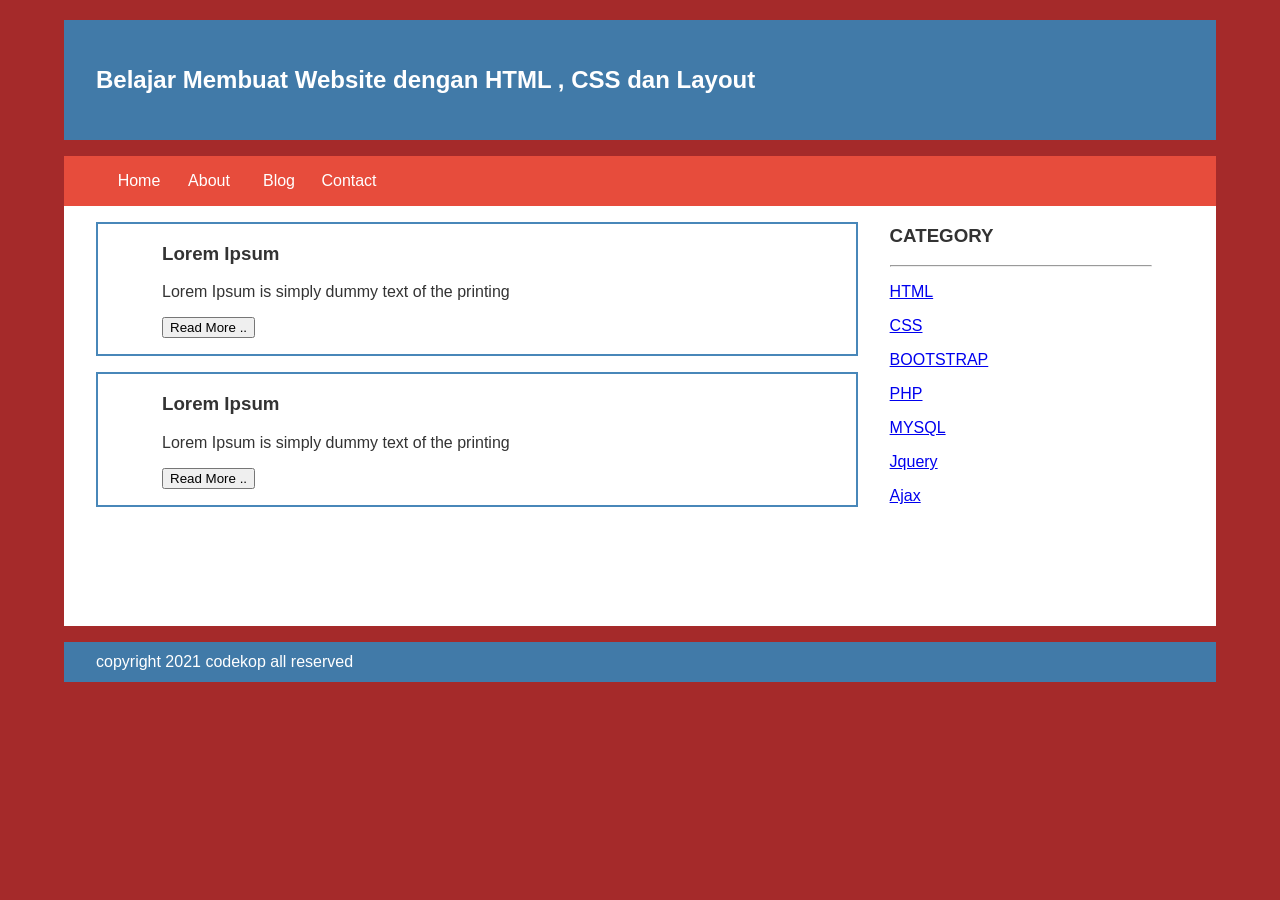
<file: index.html>
<!Doctype HTML>
<html>
    <head>
      <title>DERITA</title>
      <link rel="stylesheet" href="style.css">
    </head>

    <div class="header">
        <div class="jarak">
          <h2>Belajar Membuat Website dengan HTML , CSS dan Layout</h2>
        </div>
    </div>
    <div class="menu">
          <ul>
                        <li><a href="#">Home</a></li>
                        <li><a href="#">About</a></li>
                        <li><a href="#">Blog</a></li>
                        <li><a href="#">Contact</a></li>
          </ul>
    </div>
<div class="content">
    <div class="jarak">
        <div class="kiri">
            <div class="border">
                <div class="jarak">
                    <h3>Lorem Ipsum</h3>
                    <p>Lorem Ipsum is simply dummy text of the printing</p>
                    <button class="btn">Read More ..</button>
                </div>
            </div>
            <div class="border">
                <div class="jarak">
                    <h3>Lorem Ipsum</h3>
                    <p>Lorem Ipsum is simply dummy text of the printing</p>
                    <button class="btn">Read More ..</button>
                </div>
            </div>
            </div>
        <div class="kanan">
            <div class="jarak">
                <h3>CATEGORY</h3>
                <hr/>
                <p><a href="#" class="undecor">HTML</a></p>
                <p><a href="#" class="undecor">CSS</a></p>
                <p><a href="#" class="undecor">BOOTSTRAP</a></p>
                <p><a href="#" class="undecor">PHP</a></p>
                <p><a href="#" class="undecor">MYSQL</a></p>
                <p><a href="#" class="undecor">Jquery</a></p>
                <p><a href="#" class="undecor">Ajax</a></p>
            </div>
        </div>
        </div>
</div>

<div class="footer">
    <div class="jarak">
        <p>copyright 2021 codekop all reserved</p>
    </div>
</div>
</file>
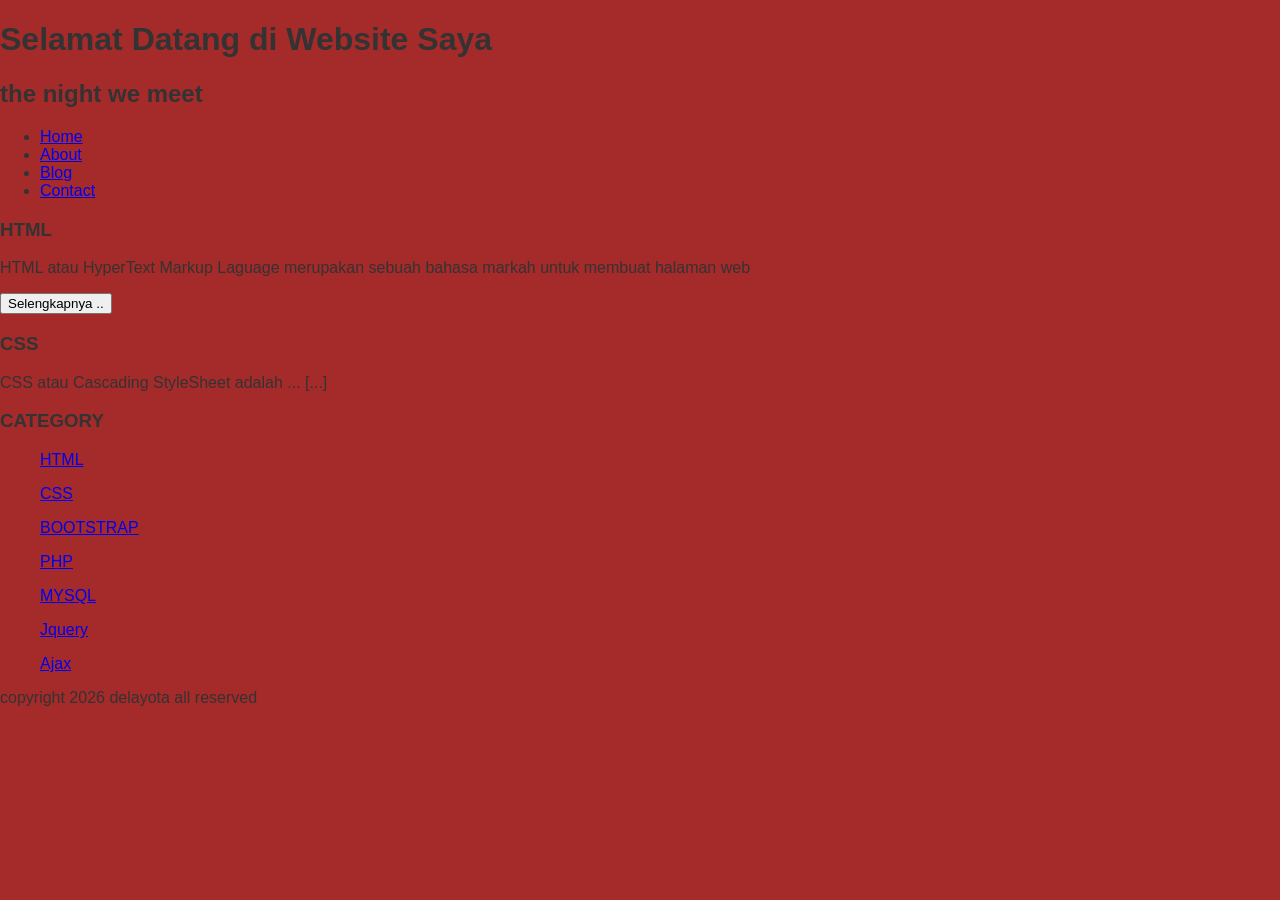
<file: about.html>
<!Doctype HTML>
<html>
    <head>
        <title>Website spidergf</title>
        <link rel="stylesheet" href="style.css">
                            
    </head>
    <body>

        <h1> Selamat Datang di Website Saya </h1>
        <h2> the night we meet </h2>
                <ul>
                        <li><a href="index.html">Home</a></li>
                        <li><a href="about.html">About</a></li>
                        <li><a href="#">Blog</a></li>
                        <li><a href="#">Contact</a></li>
                </ul>
                        <h3>HTML</H3>
                        <p>HTML atau HyperText Markup Laguage merupakan sebuah bahasa markah untuk membuat halaman web </p>
                        <button >Selengkapnya ..</button>

                        <h3>CSS</h3>
                        <p>CSS atau Cascading StyleSheet adalah ... [...]</p>
                </ul>

                <h3>CATEGORY</h3>
                <ul>
                        <p><a href="#" >HTML</a></p>
                        <p><a href="#" >CSS</a></p>
                        <p><a href="#" >BOOTSTRAP</a></p>
                        <p><a href="#" >PHP</a></p>
                        <p><a href="#" >MYSQL</a></p>
                        <p><a href="#" >Jquery</a></p>
                        <p><a href="#" >Ajax</a></p>
               </ul>
                        <p>copyright 2026 delayota all reserved</p>
    </body>
</html>
</file>
<file: style.css>
body{
    background:#A52A2A;
    color:#333;
    width:100%;
    font-family:sans-serif;
    margin:0 auto;
}

.header{
    width:90%;
    margin:auto;
    height:120px;
    line-height:120px;
    background:#417aa8;
    color:#fff;
}

.jarak{
    padding:0 2pc;
}

.menu{
    background-color:#E74C3C;
    height:50px;
    line-height:50px;
    position:relative;
    width:90%;
    margin:0 auto;
    padding:0 auto;
}

.menu ul {
    list-style:none;
}

.menu ul li a {
    float:left;
    width:70px;
    display:block;
    text-align:center;
    color:#FFF;
    text-decoration:none;
}

.menu ul li a:hover {
    background-color:#4b88bb;
    display:block;
}

.content{
    width:90%;
    margin:auto;
    height:420px;
    padding:0.1px;
    background:#fff;
    color:#333;
}

.border{
    border:2px solid #4887b9;
    margin-top:1pc;
    padding-bottom:1pc;
    padding-left:2pc;
    padding-right:2pc;
}

.kiri{
    width:70%;
    float:left;
    margin:auto;
    background:#fff;
    height:420px;
}

.kanan{
    width:30%;
    float:left;
    margin:auto;
    background:#fff;
    height:420px;
}

.undercor{
    text-decoration:none;
}

.footer{
    width:90%;
    margin:auto;
    height:40px;
    line-height:40px;
    background:#417aa8;
    color:#fff;
    margin-bottom: 1pc;
}
</file>
